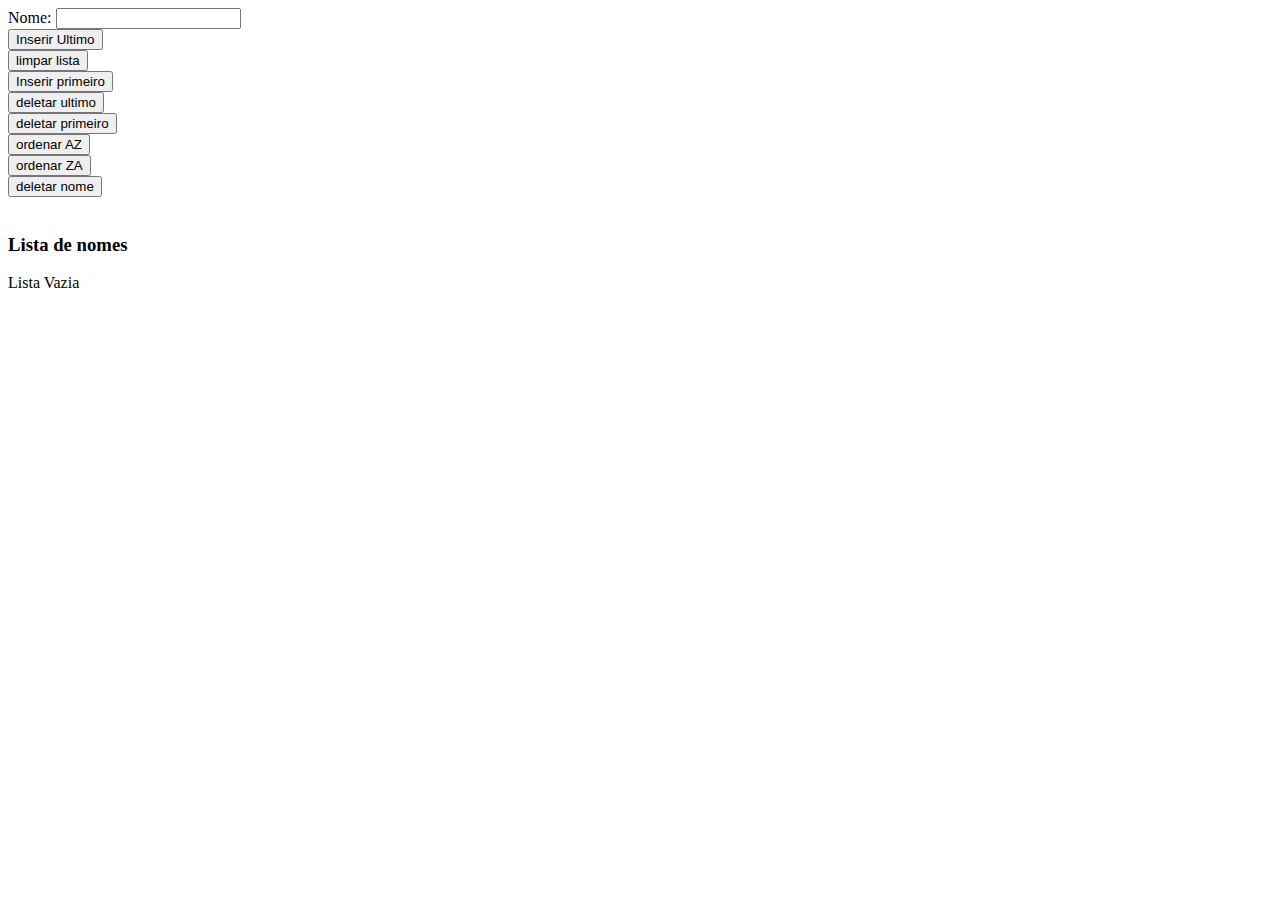
<file: minha_lista.html>
<!DOCTYPE html>
<html lang="en">
<head>
    <meta charset="UTF-8">
    <meta name="viewport" content="width=device-width, initial-scale=1.0">
    <title>Avaliação</title>
    <script src="controle.js"></script>
</head>
<body onload="atualiza_lista()">
    <div class="formulario">
        <label for="nome">Nome: </label>
        <input type="text" name="nome" id="nome">
    </div>
    <div class="btn">
        <button onclick="inserir_ultimo()">Inserir Ultimo</button><br>
        <button onclick="limpar_lista()">limpar lista</button><br>
        <button onclick="inserir_primeiro()">Inserir primeiro</button><br>
        <button onclick="deletar_ultimo()">deletar ultimo</button><br>
        <button onclick="deletar_primeiro()">deletar primeiro</button><br>
        <button onclick="ordenar_AZ()">ordenar AZ</button><br>
        <button onclick="ordenar_ZA()">ordenar ZA</button><br>
        <button onclick="deletar_nome()">deletar nome</button><br>



        <br>
        <span id="error"></span>
    </div>
    <div class="minha_lista">
        <h3>Lista de nomes</h3>
        <span id="lista"></span>
    </div>
</body>
</html>
</file>
